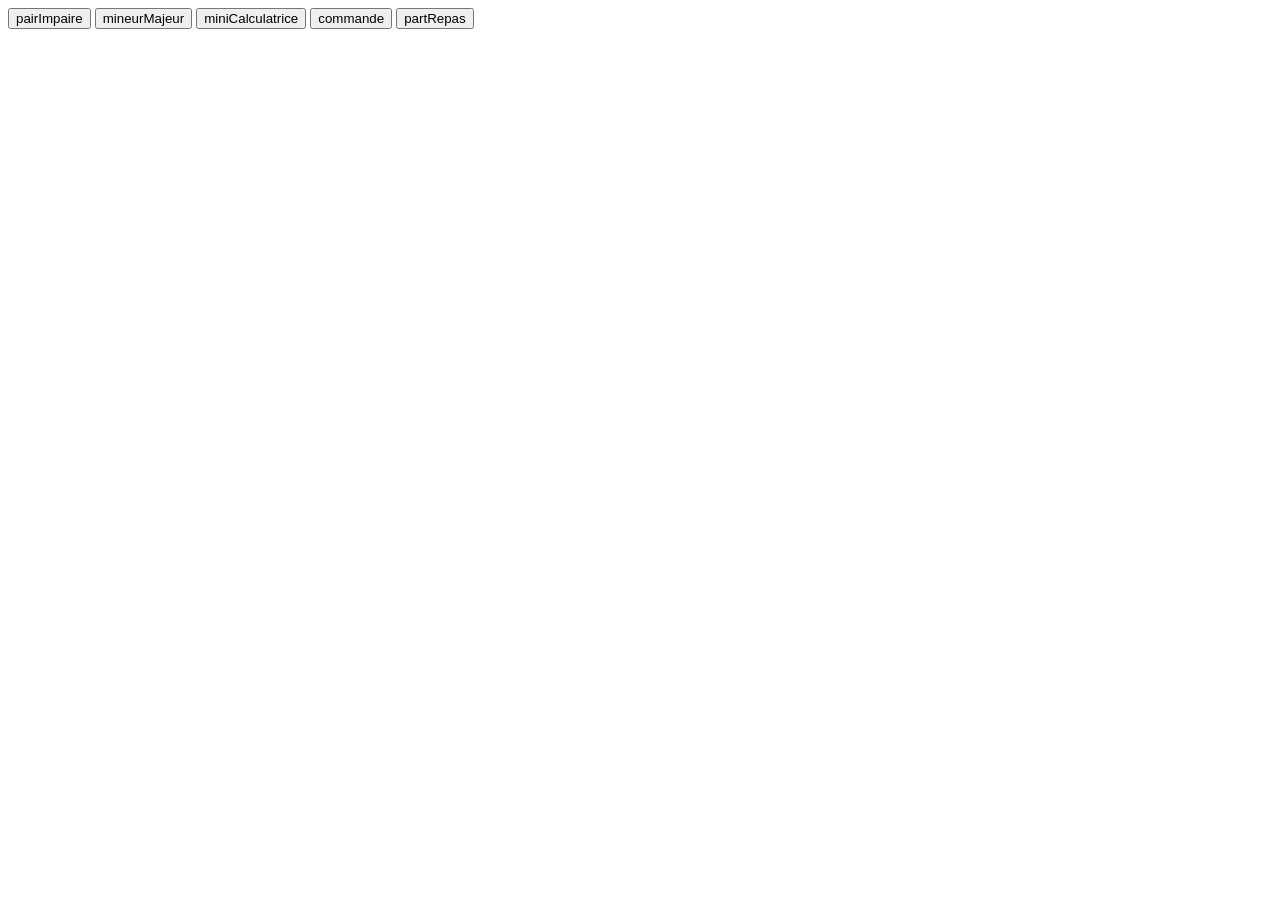
<file: 2lesConditions/condition.html>
<!DOCTYPE html>
<html lang="fr">
<head>
    <meta charset="UTF-8">
    <meta name="viewport" content="width=device-width, initial-scale=1.0">
    <meta http-equiv="X-UA-Compatible" content="ie=edge">
    <title>Exercices Condition</title>
</head>
<body>
    <header id="test1"></header>
    <footer id="test"></footer>
    <button id="pairImpaire" onClick="pairImpaire()">pairImpaire</button>
    <button id="mineurMajeur" onClick="mineurMajeur()">mineurMajeur</button>
    <button id="miniCalculatrice" onClick="miniCalculatrice()">miniCalculatrice</button>
    <button id="commande" onClick="commande()">commande</button>
    <button id="partRepas" onClick="partRepas()">partRepas</button>
    <script src="exercicesCondition.js"></script>
</body>
</html>
</file>
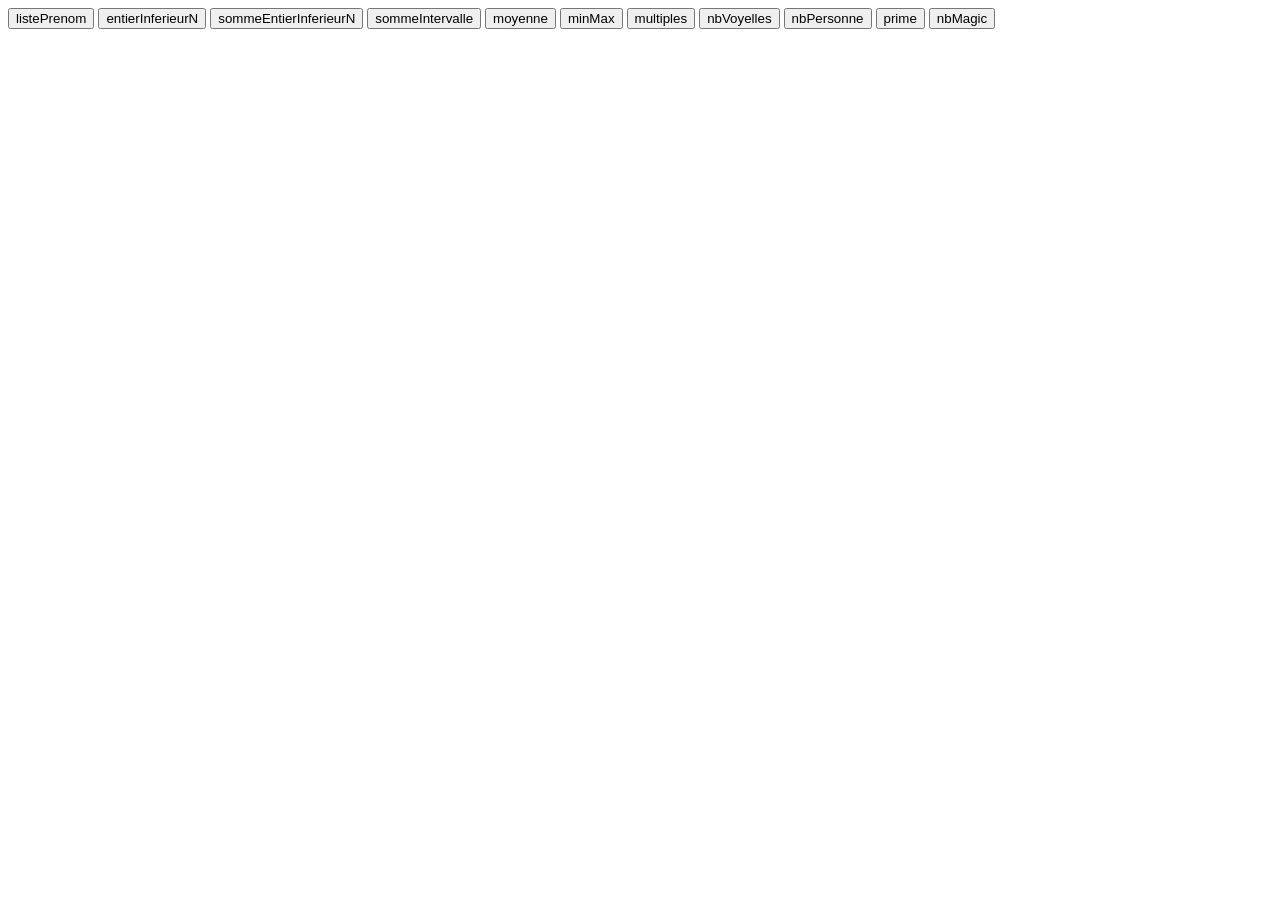
<file: 3LesBoucles/boucle.html>
<!DOCTYPE html>
<html lang="fr">
<head>
    <meta charset="UTF-8">
    <meta name="viewport" content="width=device-width, initial-scale=1.0">
    <meta http-equiv="X-UA-Compatible" content="ie=edge">
    <title>Exercices Condition</title>
</head>
<body>
    <button id="listePrenom" onClick="listePrenom()">listePrenom</button>
    <button id="entierInferieurN" onClick="entierInferieurN()">entierInferieurN</button>
    <button id="sommeEntierInferieurN" onClick="sommeEntierInferieurN()">sommeEntierInferieurN</button>
    <button id="sommeIntervalle" onClick="sommeIntervalle()">sommeIntervalle</button>
    <button id="moyenne" onClick="moyenne()">moyenne</button>
    <button id="minMax" onClick="minMax()">minMax</button>
    <button id="multiples" onClick="multiples()">multiples</button>
    <button id="nbVoyelles" onClick="nbVoyelles()">nbVoyelles</button>
    <button id="nbPersonne" onClick="nbPersonne()">nbPersonne</button>
    <button id="prime" onClick="prime()">prime</button>
    <button id="nbMagic" onClick="nbMagic()">nbMagic</button>

    <script src="exercicesBoucles.js"></script>
</body>
</html>
</file>
